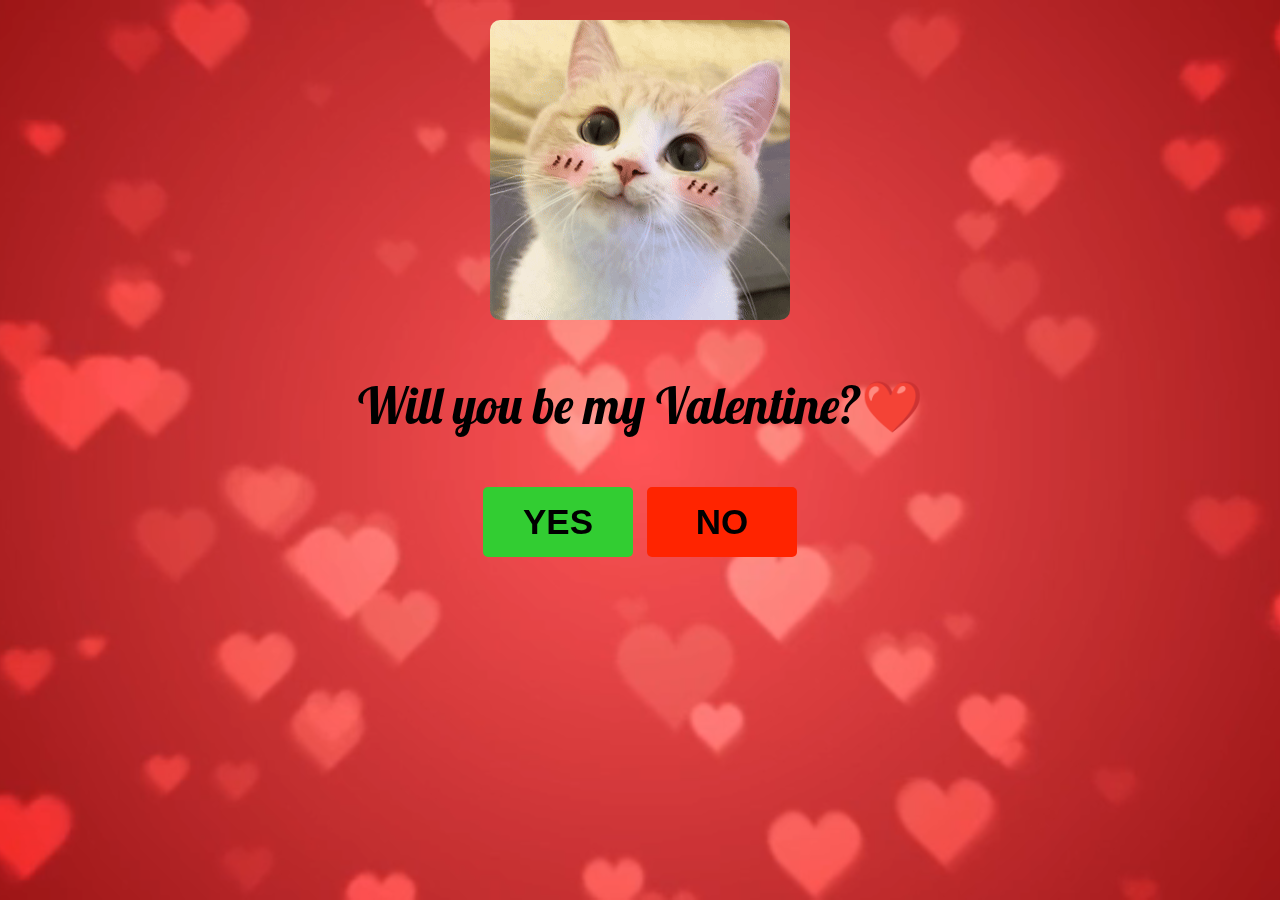
<file: ValentinesDay/valentines.html>
<!DOCTYPE html>
<html>
    <head>
        <meta charset="UTF-8">
        <meta name="viewport" content="device-width, initial-scale=1.0">
        <link rel="stylesheet" href="valentines.css">
        <link rel="preconnect" href="https://fonts.googleapis.com">
        <link rel="preconnect" href="https://fonts.gstatic.com" crossorigin>
        <link href="https://fonts.googleapis.com/css2?family=Lobster&display=swap" rel="stylesheet">
    </head>
    <body>
        <div class="video-background">
            <video autoplay loop muted>
                <source src="/ValentinesDay/inserts/Floating Hearts - Free Background Video.mp4" type="video/mp4">
            </video>
        </div>
        <div class="cat-image">
            <img id="catImage" src="./inserts/cute cat.gif" alt="Cat Image" title="Cute cat like you my love :3">
        </div>
        <div class="valentine-message" id="messageContainer">
            <h2>Happy Valentine's Day, My Love!</h2>
            <p> Unang-una sa lahat, gusto kong magpasalamat dahil nagkaroon ako ng isang napakaaalaga,
                mapagmahal, maunawain, at higit sa lahat, sobrang napakagandang babae. Hindi lang siya maganda,
                napakasipag din niya sa lahat ng bagay, kaya naman deserve mo ang lahat ng blessings na natatanggap mo, 
                love. At syempre, deserve mo rin ako! Sobrang mahal na mahal na mahal kita, palagi! Walang araw na 
                hindi kita mahal, kahit sa panahong tayo ay may hindi pagkakaintindihan at lalo pa kitang minamahal!
                Sana magustuhan mo itong simpleng ginawa ko para sa’yo, love ko. Mahal na mahal na mahal kita palagi, 
                asawa ko! Mwaaa mwaaa mwaaa! Happy Valentine's Day, mahal na mahal na mahal kong love, baby, 
                at wife ko!💖💖💖
            </p>
        </div>
        <div class="question">
            <p>Will you be my Valentine?❤️</p>
        </div>
        <div class="buttons">
            <button class="btn1" id="yesBtn">YES</button>
            <button class="btn2" id="noBtn">NO</button>
        </div>
        <script src="valentines.js"></script>
    </body>
</html>
</file>
<file: ValentinesDay/valentines.css>
.cat-image {
    margin-top: 20px;
    text-align: center;
}

.question {
    text-align: center;
    color: black;
    font-family: "Lobster", serif;
    font-weight: 400;
    font-size: 50px;
}

.buttons {
    text-align: center;
}

.btn1 {
    background-color: #32cd32;
    border: none;
    border-radius: 5px;
    height: 70px;
    width: 150px;
    margin-right: 10px;
    font-weight: bolder;
    font-size: 35px;
}

.btn1:active {
    background-color: #00ff00;
}


.btn2 {
    background-color: #ff2400;
    border: none;
    border-radius: 5px;
    height: 70px;
    width: 150px;
    font-weight: bolder;
    font-size: 35px;
}

.btn2:active {
    background-color: #ae0c00;
}

.valentine-message {
    display: none; 
    text-align: center;
    background-color: white;
    padding: 20px;
    margin: 20px auto;
    border-radius: 15px;
    box-shadow: 0px 0px 15px rgba(0, 0, 0, 0.2);
    width: 80%;
    max-width: 600px;
    opacity: 0; 
    transition: opacity 0.5s ease-in-out;
}

.video-background {
    position: fixed;
    top: 0;
    left: 0;
    width: 100%;
    height: 100%;
    overflow: hidden;
    z-index: -1;
}

.video-background video {
    position: absolute;
    top: 50%;
    left: 50%;
    min-width: 100%;
    min-height: 100%;
    width: auto;
    height: auto;
    transform: translate(-50%, -50%);
}

.cat-image img {
    width: 300px; 
    height: auto; 
    max-width: 100%; 
    border-radius: 10px; 
    transition: all 0.3s ease-in-out;
}

@media screen and (max-width: 480px) {
    .video-background {
        font-size: 1.5em;
        padding: 10px;
    }

    .question {
        font-weight: 400;
        font-size: 25px;
    }
    
    .buttons {
        text-align: center;
    }
    
    .btn1 {
        height: 40px;
        width: 80px;
        font-weight: bolder;
        font-size: 20px;
    }

    .btn2 {
        height: 40px;
        width: 80px;
        font-weight: bolder;
        font-size: 20px;
    }
}
</file>
